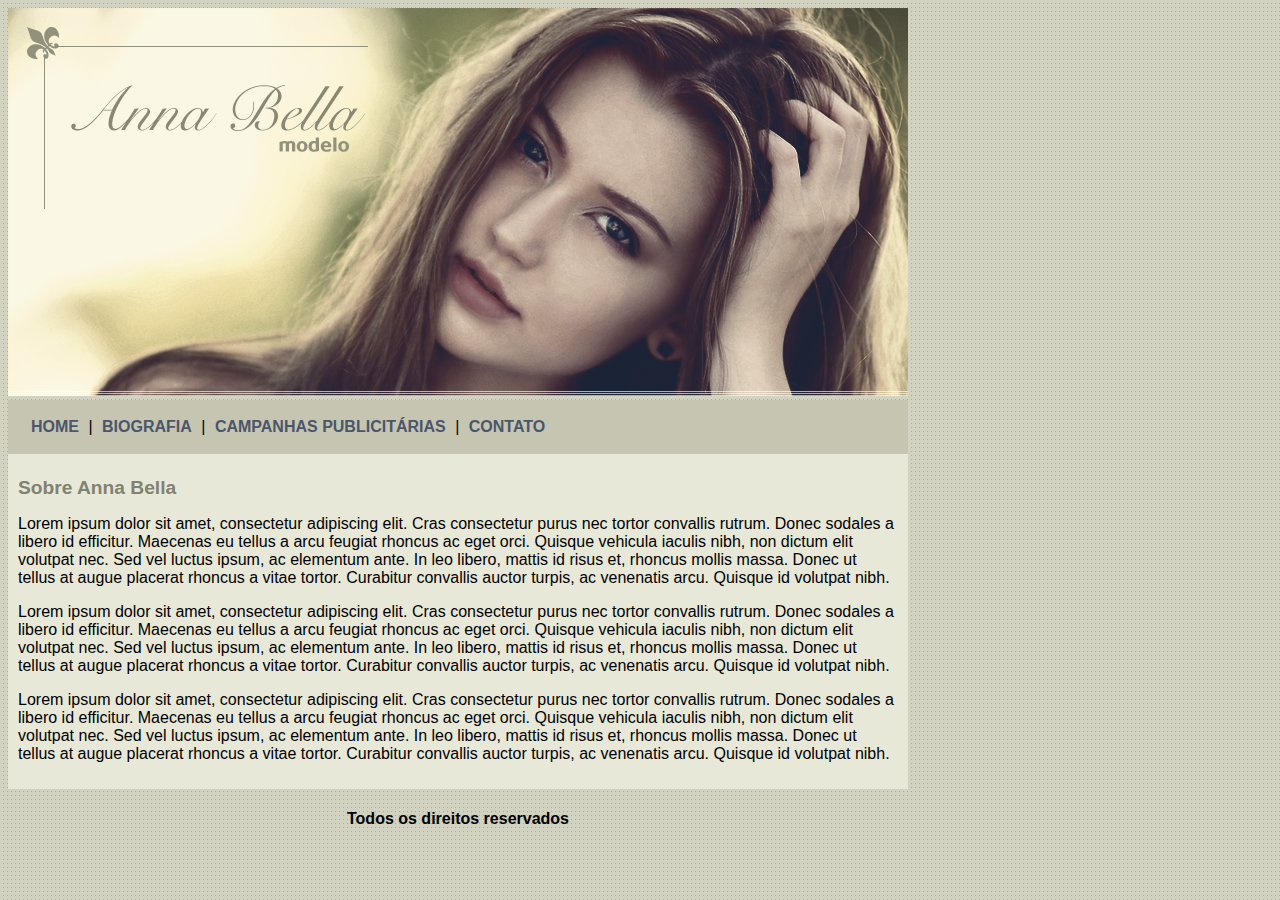
<file: index.html>
<!DOCTYPE html>
<html>
	<head>
		<title>Projeto Anna Bella - Oficial</title>
		<meta charset="utf-8">

		<link rel="stylesheet" type="text/css" href="estilo.css">

	</head>

	<body>

		<div id="principal">
		
			<img src="capa.png">

			<div id="menu">
				
				<a href="index.html">HOME</a> | 
				<a href="biografia.html">BIOGRAFIA</a> | 
				<a href="campanhas-publicitarias.html">CAMPANHAS PUBLICITÁRIAS</a> | 
				<a href="contato.html">CONTATO</a>

			</div>

			<div id="conteudo">
				
				<h1>Sobre Anna Bella</h1>

				<p>
					Lorem ipsum dolor sit amet, consectetur adipiscing elit. Cras consectetur purus nec tortor convallis rutrum. Donec sodales a libero id efficitur. Maecenas eu tellus a arcu feugiat rhoncus ac eget orci. Quisque vehicula iaculis nibh, non dictum elit volutpat nec. Sed vel luctus ipsum, ac elementum ante. In leo libero, mattis id risus et, rhoncus mollis massa. Donec ut tellus at augue placerat rhoncus a vitae tortor. Curabitur convallis auctor turpis, ac venenatis arcu. Quisque id volutpat nibh.
				</p>
				<p>
					Lorem ipsum dolor sit amet, consectetur adipiscing elit. Cras consectetur purus nec tortor convallis rutrum. Donec sodales a libero id efficitur. Maecenas eu tellus a arcu feugiat rhoncus ac eget orci. Quisque vehicula iaculis nibh, non dictum elit volutpat nec. Sed vel luctus ipsum, ac elementum ante. In leo libero, mattis id risus et, rhoncus mollis massa. Donec ut tellus at augue placerat rhoncus a vitae tortor. Curabitur convallis auctor turpis, ac venenatis arcu. Quisque id volutpat nibh.
				</p>
				<p>
					Lorem ipsum dolor sit amet, consectetur adipiscing elit. Cras consectetur purus nec tortor convallis rutrum. Donec sodales a libero id efficitur. Maecenas eu tellus a arcu feugiat rhoncus ac eget orci. Quisque vehicula iaculis nibh, non dictum elit volutpat nec. Sed vel luctus ipsum, ac elementum ante. In leo libero, mattis id risus et, rhoncus mollis massa. Donec ut tellus at augue placerat rhoncus a vitae tortor. Curabitur convallis auctor turpis, ac venenatis arcu. Quisque id volutpat nibh.
				</p>
			</div>

			<div id="rodape">
				<h4 class="centralizar">Todos os direitos reservados</h4>
			</div>
	

		</div>
	</body>

</html>
</file>
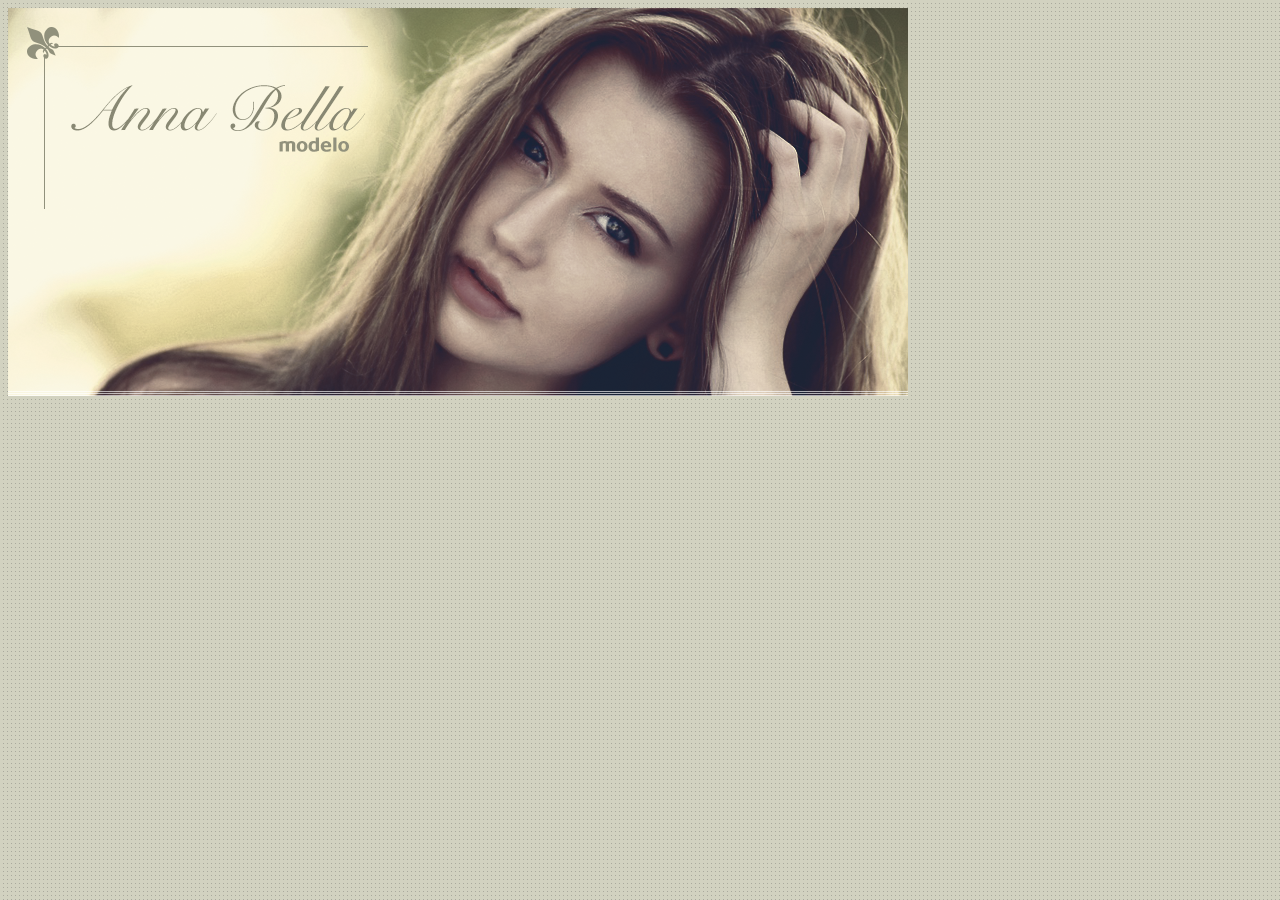
<file: 37. #ProjetoAnna Bella/index.html>
<!DOCTYPE html>
<html>
   <head>
      <title>Anna Bella Oficial</title>
      <meta charset="utf-8">
      <link rel="stylesheet" type="text/css" href="estilo.css">
   </head>
   <body>
      <div id="principal">
         <img src="imagens/capa.png">
      </div>
   </body>
</html>
</file>
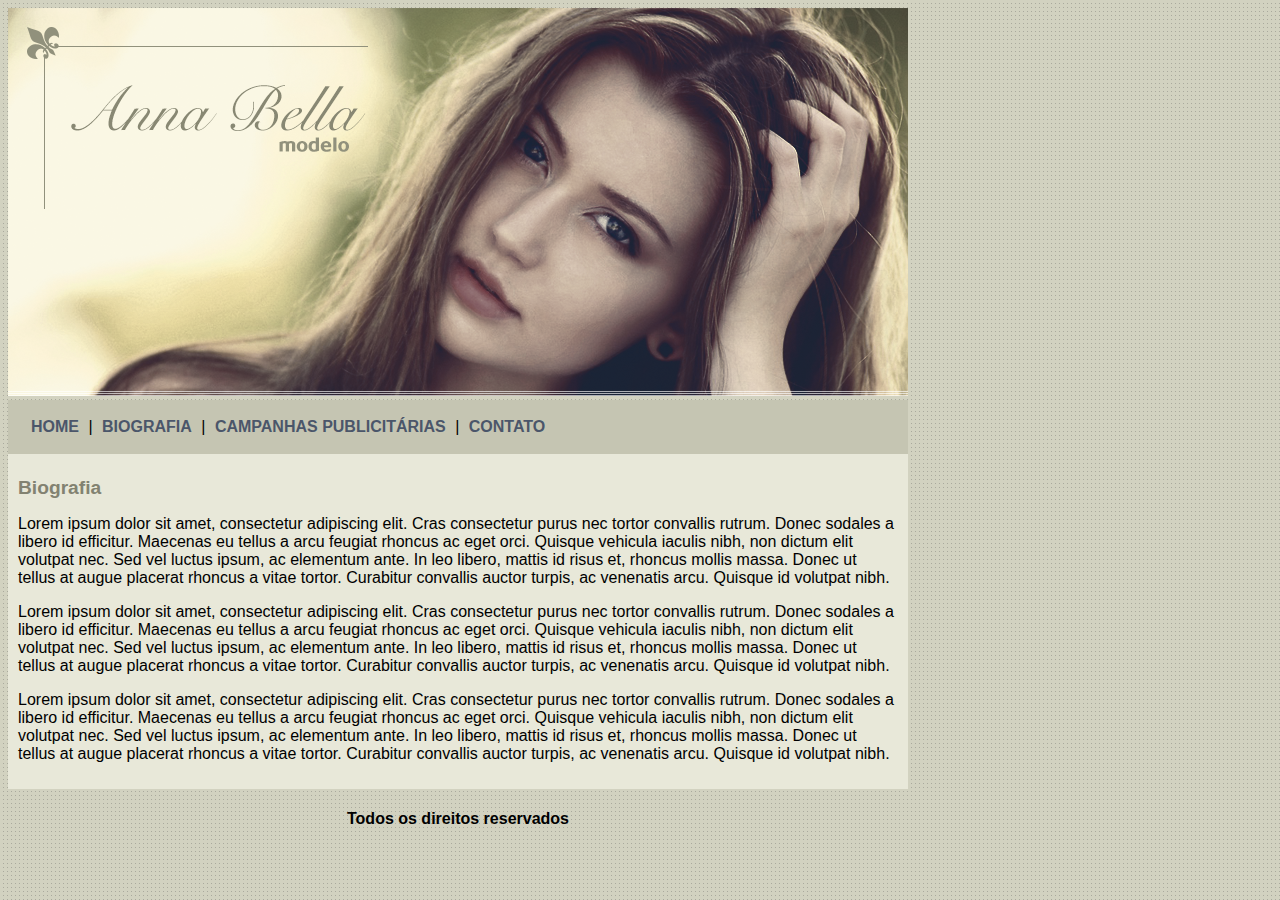
<file: biografia.html>
<!DOCTYPE html>
<html>
	<head>
		<title>Projeto Anna Bella - Biografia</title>
		<meta charset="utf-8">

		<link rel="stylesheet" type="text/css" href="estilo.css">

	</head>

	<body>

		<div id="principal">
		
			<img src="capa.png">

			<div id="menu">
				
				<a href="index.html">HOME</a> | 
				<a href="biografia.html">BIOGRAFIA</a> | 
				<a href="campanhas-publicitarias.html">CAMPANHAS PUBLICITÁRIAS</a> | 
				<a href="contato.html">CONTATO</a>

			</div>

			<div id="conteudo">

				<h1>Biografia</h1>

				<p>
					Lorem ipsum dolor sit amet, consectetur adipiscing elit. Cras consectetur purus nec tortor convallis rutrum. Donec sodales a libero id efficitur. Maecenas eu tellus a arcu feugiat rhoncus ac eget orci. Quisque vehicula iaculis nibh, non dictum elit volutpat nec. Sed vel luctus ipsum, ac elementum ante. In leo libero, mattis id risus et, rhoncus mollis massa. Donec ut tellus at augue placerat rhoncus a vitae tortor. Curabitur convallis auctor turpis, ac venenatis arcu. Quisque id volutpat nibh.
				</p>
				<p>
					Lorem ipsum dolor sit amet, consectetur adipiscing elit. Cras consectetur purus nec tortor convallis rutrum. Donec sodales a libero id efficitur. Maecenas eu tellus a arcu feugiat rhoncus ac eget orci. Quisque vehicula iaculis nibh, non dictum elit volutpat nec. Sed vel luctus ipsum, ac elementum ante. In leo libero, mattis id risus et, rhoncus mollis massa. Donec ut tellus at augue placerat rhoncus a vitae tortor. Curabitur convallis auctor turpis, ac venenatis arcu. Quisque id volutpat nibh.
				</p>
				<p>
					Lorem ipsum dolor sit amet, consectetur adipiscing elit. Cras consectetur purus nec tortor convallis rutrum. Donec sodales a libero id efficitur. Maecenas eu tellus a arcu feugiat rhoncus ac eget orci. Quisque vehicula iaculis nibh, non dictum elit volutpat nec. Sed vel luctus ipsum, ac elementum ante. In leo libero, mattis id risus et, rhoncus mollis massa. Donec ut tellus at augue placerat rhoncus a vitae tortor. Curabitur convallis auctor turpis, ac venenatis arcu. Quisque id volutpat nibh.
				</p>
			</div>

			<div id="rodape">
				<h4 class="centralizar">Todos os direitos reservados</h4>
			</div>
	

		</div>
	</body>

</html>
</file>
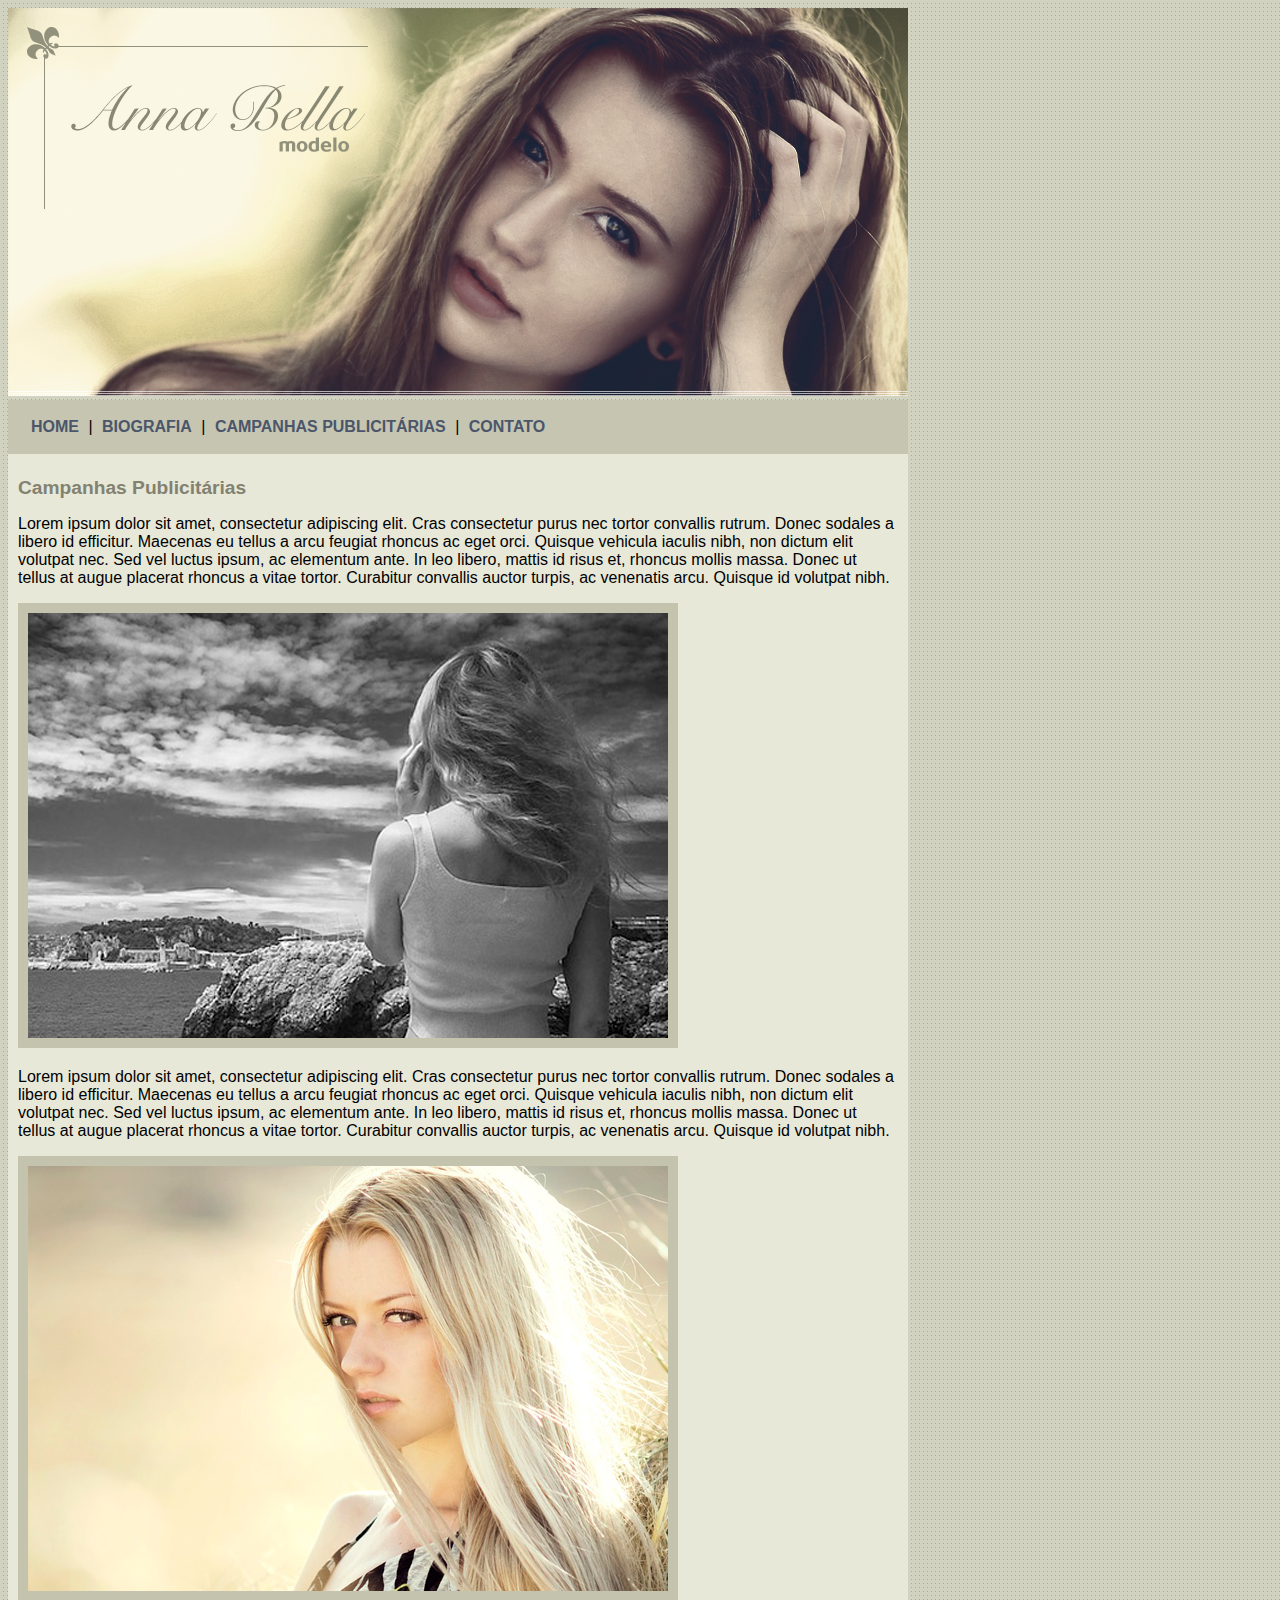
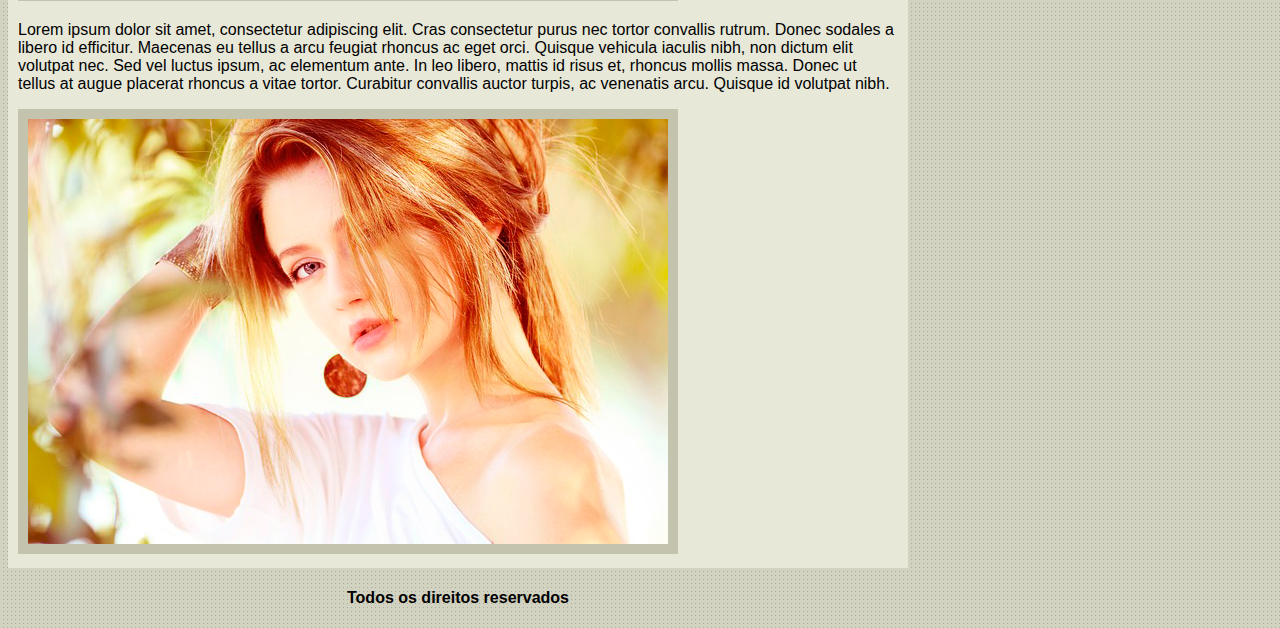
<file: campanhas-publicitarias.html>
<!DOCTYPE html>
<html>
	<head>
		<title>Projeto Anna Bella - Campanhas Publicitárias</title>
		<meta charset="utf-8">

		<link rel="stylesheet" type="text/css" href="estilo.css">

	</head>

	<body>

		<div id="principal">
		
			<img src="capa.png">

			<div id="menu">
				
				<a href="index.html">HOME</a> | 
				<a href="biografia.html">BIOGRAFIA</a> | 
				<a href="campanhas-publicitarias.html">CAMPANHAS PUBLICITÁRIAS</a> | 
				<a href="contato.html">CONTATO</a>

			</div>

			<div id="conteudo">

				<h1>Campanhas Publicitárias</h1>

				<p>
					Lorem ipsum dolor sit amet, consectetur adipiscing elit. Cras consectetur purus nec tortor convallis rutrum. Donec sodales a libero id efficitur. Maecenas eu tellus a arcu feugiat rhoncus ac eget orci. Quisque vehicula iaculis nibh, non dictum elit volutpat nec. Sed vel luctus ipsum, ac elementum ante. In leo libero, mattis id risus et, rhoncus mollis massa. Donec ut tellus at augue placerat rhoncus a vitae tortor. Curabitur convallis auctor turpis, ac venenatis arcu. Quisque id volutpat nibh.
				</p>

				<img src="foto1.png" class="img-campanha">

				<p>
					Lorem ipsum dolor sit amet, consectetur adipiscing elit. Cras consectetur purus nec tortor convallis rutrum. Donec sodales a libero id efficitur. Maecenas eu tellus a arcu feugiat rhoncus ac eget orci. Quisque vehicula iaculis nibh, non dictum elit volutpat nec. Sed vel luctus ipsum, ac elementum ante. In leo libero, mattis id risus et, rhoncus mollis massa. Donec ut tellus at augue placerat rhoncus a vitae tortor. Curabitur convallis auctor turpis, ac venenatis arcu. Quisque id volutpat nibh.
				</p>

				<img src="foto2.png" class="img-campanha">

				<p>
					Lorem ipsum dolor sit amet, consectetur adipiscing elit. Cras consectetur purus nec tortor convallis rutrum. Donec sodales a libero id efficitur. Maecenas eu tellus a arcu feugiat rhoncus ac eget orci. Quisque vehicula iaculis nibh, non dictum elit volutpat nec. Sed vel luctus ipsum, ac elementum ante. In leo libero, mattis id risus et, rhoncus mollis massa. Donec ut tellus at augue placerat rhoncus a vitae tortor. Curabitur convallis auctor turpis, ac venenatis arcu. Quisque id volutpat nibh.
				</p>

				<img src="foto3.png" class="img-campanha">
				
			</div>

			<div id="rodape">
				<h4 class="centralizar">Todos os direitos reservados</h4>
			</div>
	

		</div>
	</body>

</html>
</file>
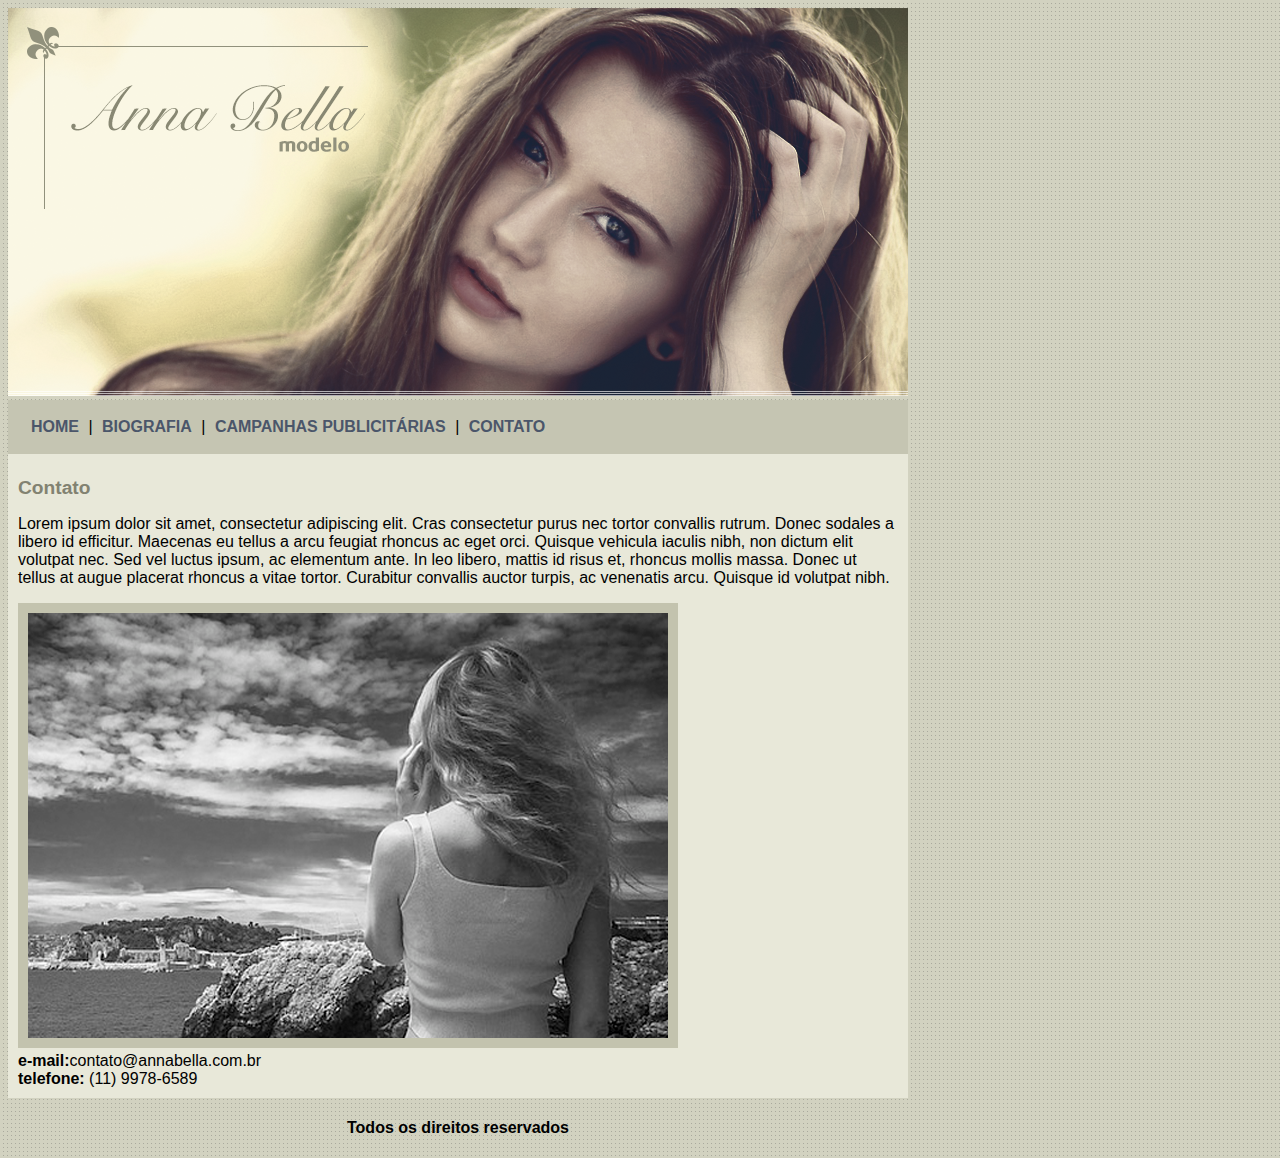
<file: contato.html>
<!DOCTYPE html>
<html>
	<head>
		<title>Projeto Anna Bella - Contato</title>
		<meta charset="utf-8">

		<link rel="stylesheet" type="text/css" href="estilo.css">

	</head>

	<body>

		<div id="principal">
		
			<img src="capa.png">

			<div id="menu">
				
				<a href="index.html">HOME</a> | 
				<a href="biografia.html">BIOGRAFIA</a> | 
				<a href="campanhas-publicitarias.html">CAMPANHAS PUBLICITÁRIAS</a> | 
				<a href="contato.html">CONTATO</a>

			</div>

			<div id="conteudo">

				<h1>Contato</h1>

				<p>
					Lorem ipsum dolor sit amet, consectetur adipiscing elit. Cras consectetur purus nec tortor convallis rutrum. Donec sodales a libero id efficitur. Maecenas eu tellus a arcu feugiat rhoncus ac eget orci. Quisque vehicula iaculis nibh, non dictum elit volutpat nec. Sed vel luctus ipsum, ac elementum ante. In leo libero, mattis id risus et, rhoncus mollis massa. Donec ut tellus at augue placerat rhoncus a vitae tortor. Curabitur convallis auctor turpis, ac venenatis arcu. Quisque id volutpat nibh.
				</p>

				<img src="foto1.png" class="img-campanha">

				<div>
					<strong>e-mail:</strong>contato@annabella.com.br
					<br>
					<strong>telefone:</strong> (11) 9978-6589
				</div>


			</div>

			<div id="rodape">
				<h4 class="centralizar">Todos os direitos reservados</h4>
			</div>
	

		</div>
	</body>

</html>
</file>
<file: estilo.css>
body {
	background: #d2d2c1 url('fundo.png');
	font: 16px Arial, Helvetica, sans-serif;
}

#principal {
	width: 900px;
}

#menu {
	background: #c5c5b2;
	padding: 18px;

}

#conteudo {
	background: #e8e8d9;
	padding: 10px;
}

a {
	color: #4b566a;
	text-decoration: none;
	font-weight: bold;
	padding: 5px;

}

.centralizar {
	text-align: center;
}

h1 {
	color: #828271;
	font-size: 1.2em;
}

.img-campanha {
	border: 10px solid #c3c3ae;
}
</file>
<file: 37. #ProjetoAnna Bella/estilo.css>
body {
	background: #d2d2d2c1 url('imagens/fundo.png');
	font: 16px Arial, helvetica, sans-serif;
}

#principal {
	width: 900px;
}
</file>
